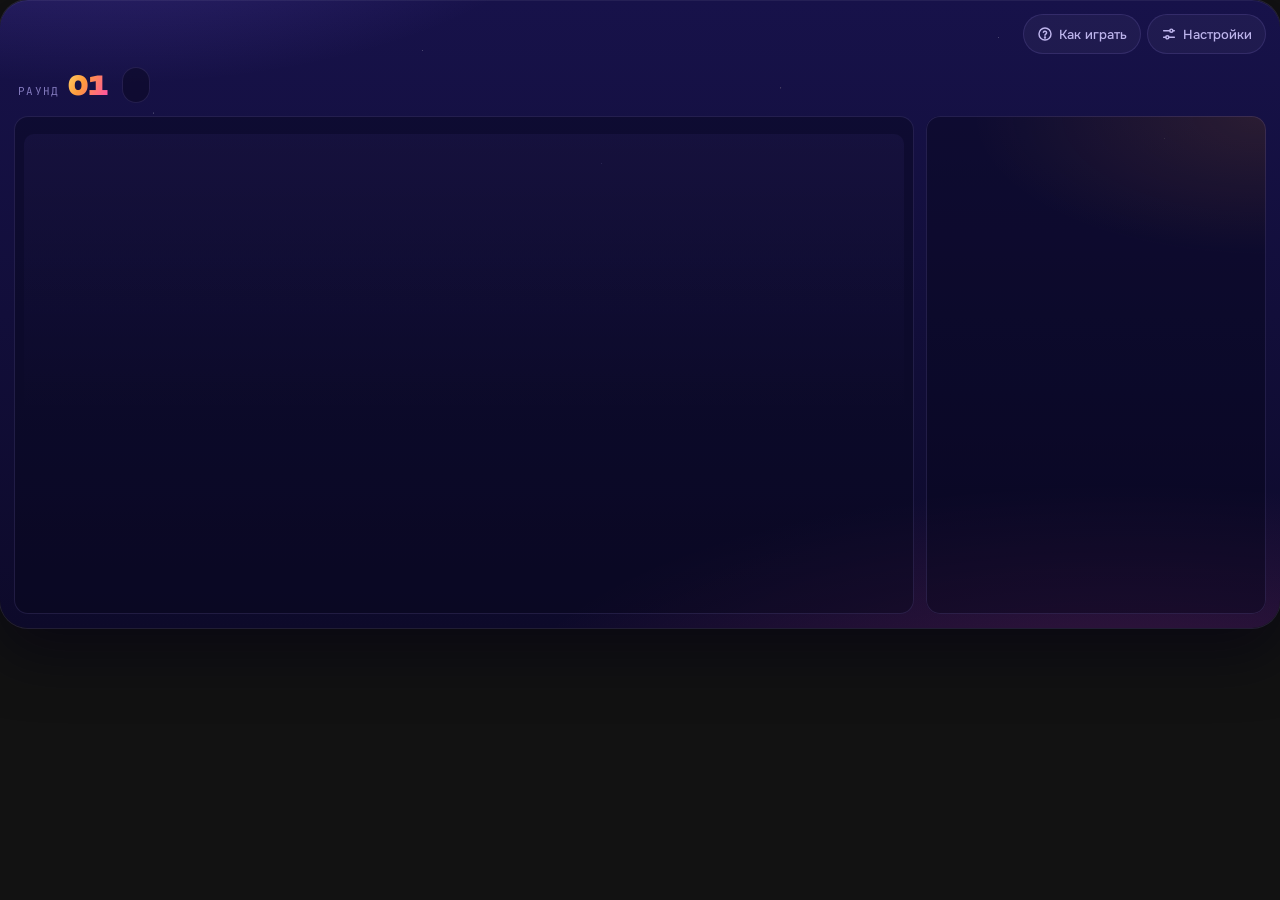
<file: trainer/chart/frontend/index.html>
<!doctype html>
<html lang="ru">
<head>
  <meta charset="utf-8">
  <meta name="viewport" content="width=device-width, initial-scale=1">
  <title>Тренажёр трейдера</title>
  <link rel="preconnect" href="https://fonts.googleapis.com">
  <link rel="preconnect" href="https://fonts.gstatic.com" crossorigin>
  <link rel="stylesheet" href="https://fonts.googleapis.com/css2?family=JetBrains+Mono:wght@500;700&family=Onest:wght@400;500;600;700&family=Unbounded:wght@500;700;900&display=swap">
  <link rel="stylesheet" href="style.css">
</head>
<body>
  <div class="app" id="app">
    <div class="topbar">
      <nav class="modes" id="modes" role="tablist" aria-label="Режим игры"></nav>
      <div class="top-actions">
        <button class="chip ghost" id="howBtn" aria-haspopup="dialog"></button>
        <div class="set-wrap">
          <button class="chip ghost" id="setBtn" aria-expanded="false" aria-controls="settings"></button>
          <div class="popover" id="settings" role="dialog" aria-label="Настройки раундов" hidden></div>
        </div>
      </div>
    </div>

    <header class="hud" id="hud">
      <div class="round-badge"><span class="lbl">РАУНД</span><span class="val" id="roundNo">01</span></div>
      <div class="mystery" id="mystery"></div>
      <div class="stats" id="stats"></div>
    </header>

    <div class="stage">
      <section class="board">
        <div class="toolbar" id="toolbar"></div>
        <div class="chart-wrap" id="chartWrap">
          <div class="chart" id="chart"></div>
          <div class="legend" id="legend"></div>
          <div class="fog" id="fog">
            <div class="mark"><div class="q">?</div><div class="cap" id="fogCap">20 свечей скрыто</div></div>
          </div>
          <div class="now-line" id="nowLine"><span>ПРОГНОЗ</span></div>
          <div class="overlay" id="overlay"></div>
          <div class="tip" id="tip"></div>
          <div class="draw-hint" id="drawHint"></div>
        </div>
      </section>
      <aside class="panel" id="panel" aria-live="polite"></aside>
    </div>

    <section class="review" id="review" aria-label="Разбор раунда" hidden></section>

    <div class="howto" id="howto" role="dialog" aria-modal="true" aria-labelledby="howTitle" hidden></div>

    <canvas id="confetti"></canvas>
  </div>

  <script src="lightweight-charts.standalone.production.js"></script>
  <script src="main.js"></script>
</body>
</html>
</file>
<file: trainer/chart/frontend/style.css>
/* Тренажёр трейдера — игровой компонент.
   Палитра — «сумерки»: ночной индиго, закатный оранжевый, неоновый розовый,
   мятный рост и коралловое падение. Тема одна (тёмная): это игровой экран. */

:root {
  --night-0: #07051a;
  --night-1: #0d0a2a;
  --night-2: #15113f;
  --night-3: #1f1957;
  --night-4: #2a2270;
  --line: rgba(170, 150, 255, 0.14);
  --line-strong: rgba(170, 150, 255, 0.30);
  --text: #f5f1ff;
  --text-2: #bdb4ec;
  --text-3: #8279bd;
  --sun: #ff9a3c;
  --gold: #ffd166;
  --coral: #ff5c7a;
  --pink: #ff4fa8;
  --violet: #8b6cff;
  --lilac: #c77dff;
  --mint: #2ee6a8;
  --sky: #5cc8ff;
  --ink: #1a0b2e;            /* текст на ярких заливках */
  --grad-sun: linear-gradient(120deg, #ffd166 0%, #ff9a3c 38%, #ff4fa8 100%);
  --grad-mint: linear-gradient(135deg, #7dffd6 0%, #2ee6a8 55%, #12b886 100%);
  --grad-coral: linear-gradient(135deg, #ffb199 0%, #ff5c7a 55%, #e0306a 100%);
  --grad-violet: linear-gradient(135deg, #d6c8ff 0%, #8b6cff 60%, #6a4cf0 100%);
  --ease: cubic-bezier(0.2, 0, 0, 1);
  --ease-out: cubic-bezier(0.16, 1, 0.3, 1);
  --font-display: "Unbounded", "Onest", system-ui, sans-serif;
  --font-ui: "Onest", system-ui, -apple-system, "Segoe UI", sans-serif;
  --font-mono: "JetBrains Mono", ui-monospace, "SFMono-Regular", Menlo, monospace;
  /* Концентрические радиусы: внешний = внутренний + отступ */
  --pad-app: 14px;
  --r-app: 28px;
  --r-surface: 14px;         /* 28 − 14 */
  --r-inner: 10px;
  --r-chip: 999px;
}

/* Схема совпадает со страницей Streamlit (тёмная) — иначе Chrome подкладывает
   под iframe непрозрачный светлый фон. */
:root { color-scheme: dark; }

* { box-sizing: border-box; }

html, body {
  margin: 0;
  padding: 0;
  background: transparent;
  color: var(--text);
  font-family: var(--font-ui);
  font-size: 14px;
  -webkit-font-smoothing: antialiased;
  -moz-osx-font-smoothing: grayscale;
}

button { font: inherit; color: inherit; }
kbd {
  font-family: var(--font-mono);
  font-size: 10px;
  padding: 2px 6px;
  border-radius: 6px;
  background: rgba(255, 255, 255, 0.07);
  box-shadow: inset 0 -1px 0 rgba(255, 255, 255, 0.08), 0 0 0 1px var(--line);
  color: var(--text-2);
}

:focus-visible { outline: 2px solid var(--gold); outline-offset: 2px; }

/* ─── Каркас ─────────────────────────────────────────────────────────────── */

.app {
  position: relative;
  isolation: isolate;
  padding: var(--pad-app);
  border-radius: var(--r-app);
  background:
    radial-gradient(900px 340px at 88% 115%, rgba(255, 79, 168, 0.20), transparent 70%),
    radial-gradient(700px 300px at 8% -20%, rgba(139, 108, 255, 0.28), transparent 70%),
    linear-gradient(180deg, #17124a 0%, #0d0a2a 100%);
  box-shadow:
    0 0 0 1px var(--line),
    0 24px 60px rgba(4, 2, 18, 0.55),
    inset 0 1px 0 rgba(255, 255, 255, 0.06);
  overflow: hidden;
  display: flex;
  flex-direction: column;
  gap: 12px;
}

/* Мелкие «звёзды» на фоне — чистый CSS, без картинок */
.app::before {
  content: "";
  position: absolute;
  inset: 0;
  z-index: -1;
  background-image:
    radial-gradient(1.2px 1.2px at 12% 18%, rgba(255,255,255,.55), transparent 60%),
    radial-gradient(1px 1px at 33% 8%, rgba(255,255,255,.4), transparent 60%),
    radial-gradient(1.4px 1.4px at 61% 14%, rgba(255,230,200,.5), transparent 60%),
    radial-gradient(1px 1px at 78% 6%, rgba(255,255,255,.35), transparent 60%),
    radial-gradient(1.2px 1.2px at 91% 22%, rgba(255,255,255,.45), transparent 60%),
    radial-gradient(1px 1px at 47% 26%, rgba(200,190,255,.35), transparent 60%);
  pointer-events: none;
}

/* ─── Верхняя полоса: режимы + «Как играть» и «Настройки» ────────────────── */

.topbar {
  display: flex;
  align-items: center;
  gap: 10px;
}
.top-actions { flex: 0 0 auto; display: flex; gap: 6px; align-items: center; }
.chip.ghost { height: 40px; padding: 0 14px; font-size: 13px; }
.chip.ghost svg { width: 16px; height: 16px; }
.chip.ghost.on { color: var(--gold); background: rgba(255, 209, 102, 0.12); box-shadow: inset 0 0 0 1px rgba(255, 209, 102, 0.45); }

/* ─── Вкладки режимов ────────────────────────────────────────────────────── */

.modes {
  flex: 1 1 auto;
  min-width: 0;
  display: flex;
  gap: 8px;
  overflow-x: auto;
  scrollbar-width: none;
  padding: 2px;
  /* Вкладки, что не влезли, плавно уходят под кнопки справа */
  -webkit-mask-image: linear-gradient(90deg, #000 calc(100% - 32px), transparent);
  mask-image: linear-gradient(90deg, #000 calc(100% - 32px), transparent);
}
.modes::-webkit-scrollbar { display: none; }

.mode {
  position: relative;
  flex: 0 0 auto;
  display: flex;
  align-items: center;
  gap: 10px;
  min-height: 44px;
  padding: 8px 16px 8px 12px;
  border: 0;
  border-radius: var(--r-surface);
  background: rgba(255, 255, 255, 0.035);
  box-shadow: inset 0 0 0 1px var(--line);
  color: var(--text-2);
  cursor: pointer;
  text-align: left;
  transition-property: transform, background-color, box-shadow, color, opacity;
  transition-duration: 160ms;
  transition-timing-function: var(--ease);
}
.mode:hover { background: rgba(255, 255, 255, 0.07); color: var(--text); }
.mode:active { transform: scale(0.96); }
.mode .num {
  font-family: var(--font-mono);
  font-size: 11px;
  font-weight: 700;
  color: var(--text-3);
  font-variant-numeric: tabular-nums;
}
.mode .txt { display: flex; flex-direction: column; line-height: 1.15; }
.mode .title {
  font-family: var(--font-display);
  font-weight: 700;
  font-size: 12px;
  letter-spacing: 0.04em;
  text-transform: uppercase;
}
.mode .tag { font-size: 11px; color: var(--text-3); margin-top: 2px; }
.mode.active {
  background: var(--grad-sun);
  color: var(--ink);
  box-shadow: 0 8px 28px rgba(255, 79, 168, 0.35), inset 0 1px 0 rgba(255, 255, 255, 0.4);
}
.mode.active .num, .mode.active .tag { color: rgba(26, 11, 46, 0.62); }
.mode.locked { opacity: 0.5; cursor: not-allowed; }
.mode.locked:hover { background: rgba(255, 255, 255, 0.035); color: var(--text-2); }
.mode.locked:active { transform: none; }
.mode .lock { width: 13px; height: 13px; opacity: 0.8; }
.shake { animation: shake 360ms var(--ease); }
@keyframes shake {
  20% { transform: translateX(-3px); }
  40% { transform: translateX(3px); }
  60% { transform: translateX(-2px); }
  80% { transform: translateX(1px); }
}

/* ─── HUD ────────────────────────────────────────────────────────────────── */

.hud {
  display: flex;
  align-items: center;
  gap: 10px;
  flex-wrap: wrap;
}
.round-badge {
  display: flex;
  align-items: baseline;
  gap: 8px;
  padding: 6px 4px;
}
.round-badge .lbl {
  font-family: var(--font-mono);
  font-size: 11px;
  letter-spacing: 0.12em;
  color: var(--text-3);
}
.round-badge .val {
  font-family: var(--font-display);
  font-weight: 900;
  font-size: 26px;
  line-height: 1;
  background: var(--grad-sun);
  -webkit-background-clip: text;
  background-clip: text;
  color: transparent;
  font-variant-numeric: tabular-nums;
}

.mystery {
  display: flex;
  align-items: center;
  gap: 8px;
  min-height: 36px;
  padding: 6px 14px;
  border-radius: var(--r-chip);
  background: rgba(7, 5, 26, 0.45);
  box-shadow: inset 0 0 0 1px var(--line);
  color: var(--text-2);
  font-size: 12px;
}
.mystery .q {
  font-family: var(--font-display);
  font-weight: 700;
  letter-spacing: 0.18em;
  color: var(--text);
}
.mystery.revealed {
  background: rgba(255, 209, 102, 0.10);
  box-shadow: inset 0 0 0 1px rgba(255, 209, 102, 0.35);
  color: var(--text);
  animation: pop-in 420ms var(--ease-out) both;
}
.mystery .tk { font-family: var(--font-display); font-weight: 700; color: var(--gold); letter-spacing: 0.06em; }
.mystery .sep { opacity: 0.4; }

.stats { margin-left: auto; display: flex; gap: 8px; flex-wrap: wrap; }
.stat {
  display: flex;
  align-items: baseline;
  gap: 6px;
  min-height: 36px;
  padding: 7px 12px;
  border-radius: var(--r-chip);
  background: rgba(255, 255, 255, 0.04);
  box-shadow: inset 0 0 0 1px var(--line);
  font-size: 12px;
  color: var(--text-3);
}
.stat b {
  font-family: var(--font-display);
  font-weight: 700;
  font-size: 14px;
  color: var(--text);
  font-variant-numeric: tabular-nums;
}
.stat.fire b { color: var(--sun); }
.stat .flame { width: 14px; height: 14px; align-self: center; }
.stat.bump { animation: bump 520ms var(--ease-out); }
@keyframes bump {
  0% { transform: scale(1); }
  35% { transform: scale(1.12); box-shadow: inset 0 0 0 1px rgba(255,209,102,.6), 0 0 24px rgba(255,154,60,.35); }
  100% { transform: scale(1); }
}

/* ─── Сцена: доска + панель ──────────────────────────────────────────────── */

.stage {
  display: grid;
  grid-template-columns: minmax(0, 1fr) 340px;
  gap: 12px;
  align-items: stretch;
}

.board {
  display: flex;
  flex-direction: column;
  gap: 8px;
  min-width: 0;
  padding: 10px;
  border-radius: var(--r-surface);
  background: rgba(7, 5, 26, 0.42);
  box-shadow: inset 0 0 0 1px var(--line);
}

.toolbar {
  display: flex;
  align-items: center;
  gap: 6px;
  flex-wrap: wrap;
}
.toolbar .group { display: flex; gap: 4px; flex-wrap: wrap; align-items: center; }
.toolbar .divider { width: 1px; height: 22px; background: var(--line); margin: 0 6px; }
.toolbar .spacer { flex: 1; }

.chip {
  position: relative;
  display: inline-flex;
  align-items: center;
  gap: 6px;
  height: 32px;
  padding: 0 11px;
  border: 0;
  border-radius: var(--r-chip);
  background: rgba(255, 255, 255, 0.04);
  box-shadow: inset 0 0 0 1px var(--line);
  color: var(--text-2);
  font-size: 12px;
  font-weight: 500;
  cursor: pointer;
  transition-property: transform, background-color, box-shadow, color;
  transition-duration: 150ms;
  transition-timing-function: var(--ease);
}
/* Хит-зона не меньше 40px по высоте */
.chip::after { content: ""; position: absolute; inset: -4px 0; }
.chip:hover { background: rgba(255, 255, 255, 0.08); color: var(--text); }
.chip:active { transform: scale(0.96); }
.chip .dot { width: 8px; height: 8px; border-radius: 50%; background: currentColor; opacity: 0.35; transition-property: opacity, box-shadow; transition-duration: 150ms; }
.chip.on { color: var(--text); background: rgba(255, 255, 255, 0.08); box-shadow: inset 0 0 0 1px var(--line-strong); }
.chip.on .dot { opacity: 1; box-shadow: 0 0 10px currentColor; }
.chip svg { width: 14px; height: 14px; }
.chip.tool.on { background: rgba(255, 209, 102, 0.14); box-shadow: inset 0 0 0 1px rgba(255, 209, 102, 0.5); color: var(--gold); }

.chart-wrap {
  position: relative;
  height: 470px;
  border-radius: var(--r-inner);
  overflow: hidden;
  background:
    linear-gradient(180deg, rgba(139, 108, 255, 0.06) 0%, rgba(13, 10, 42, 0) 60%);
  touch-action: none;
}
.chart { position: absolute; inset: 0; }
/* Пока график не разложен, туман и разметку не показываем — без мигания */
.chart-wrap:not(.ready) .fog,
.chart-wrap:not(.ready) .now-line,
.chart-wrap:not(.ready) .overlay { opacity: 0; }

.legend {
  position: absolute;
  top: 8px;
  left: 10px;
  z-index: 4;
  display: flex;
  gap: 10px;
  flex-wrap: wrap;
  font-family: var(--font-mono);
  font-size: 11px;
  color: var(--text-3);
  pointer-events: none;
  font-variant-numeric: tabular-nums;
}
.legend b { color: var(--text-2); font-weight: 500; }
.legend .chg.pos { color: var(--mint); }
.legend .chg.neg { color: var(--coral); }

/* Зона будущего: «туман», который рассеивается при раскрытии */
.fog {
  position: absolute;
  top: 0;
  z-index: 2;
  pointer-events: none;
  overflow: hidden;
  background:
    linear-gradient(90deg, rgba(13, 10, 42, 0.25) 0px, rgba(13, 10, 42, 0.92) 26px),
    repeating-linear-gradient(115deg, rgba(139, 108, 255, 0.10) 0 2px, transparent 2px 14px);
  transition-property: opacity;
  transition-duration: 300ms;
}
.fog::before {
  /* медленный «скан» по туману */
  content: "";
  position: absolute;
  inset: -40% 0;
  background: linear-gradient(180deg, transparent 0%, rgba(199, 125, 255, 0.10) 50%, transparent 100%);
  animation: scan 4.5s linear infinite;
}
@keyframes scan { from { transform: translateY(-30%); } to { transform: translateY(30%); } }
.fog .mark {
  position: absolute;
  inset: 0;
  display: flex;
  flex-direction: column;
  align-items: center;
  justify-content: center;
  gap: 6px;
  text-align: center;
}
.fog .q {
  font-family: var(--font-display);
  font-weight: 900;
  font-size: 64px;
  line-height: 1;
  background: var(--grad-sun);
  -webkit-background-clip: text;
  background-clip: text;
  color: transparent;
  filter: drop-shadow(0 6px 24px rgba(255, 79, 168, 0.35));
}
.fog .cap {
  font-family: var(--font-mono);
  font-size: 10px;
  letter-spacing: 0.16em;
  color: var(--text-3);
  text-transform: uppercase;
}
.fog.thin .q { font-size: 40px; }
/* Подписи зон важнее декоративного «?» */
.fog .q { opacity: 0.55; }
.fog .mark.hide { display: none; }
/* В сделке туман уступает место боксу стопа и тейка */
.fog.dim .q { opacity: 0.35; }
.fog.thin .cap { display: none; }
.fog.gone { opacity: 0; }

.now-line {
  position: absolute;
  top: 0;
  z-index: 3;
  width: 0;
  pointer-events: none;
  border-left: 1px dashed rgba(255, 209, 102, 0.55);
}
.now-line span {
  /* слева от линии, чтобы не спорить с подписями зон в будущем */
  position: absolute;
  top: 8px;
  right: 6px;
  padding: 2px 6px;
  border-radius: 6px;
  background: rgba(13, 10, 42, 0.78);
  white-space: nowrap;
  font-family: var(--font-mono);
  font-size: 9px;
  font-weight: 700;
  letter-spacing: 0.16em;
  color: var(--gold);
  text-shadow: 0 0 12px rgba(255, 154, 60, 0.6);
}

/* Слой разметки поверх будущего: зона боковика, бокс сделки, события */
.overlay { position: absolute; inset: 0; z-index: 3; pointer-events: none; }
.zone {
  position: absolute;
  transition-property: opacity, background-color, box-shadow;
  transition-duration: 200ms;
  transition-timing-function: var(--ease);
}
.zone .zl {
  position: absolute;
  right: 6px;
  padding: 2px 6px;
  border-radius: 6px;
  background: rgba(13, 10, 42, 0.78);
  font-family: var(--font-mono);
  font-size: 10px;
  font-weight: 700;
  letter-spacing: 0.06em;
  white-space: nowrap;
}
.zone.band { background: rgba(139, 108, 255, 0.10); box-shadow: inset 0 1px 0 rgba(189, 180, 236, 0.45), inset 0 -1px 0 rgba(189, 180, 236, 0.45); }
.zone.band .zl { top: 50%; transform: translateY(-50%); color: var(--text-2); }
.zone.upz { background: linear-gradient(0deg, rgba(46, 230, 168, 0.0), rgba(46, 230, 168, 0.0)); }
.zone.downz { background: linear-gradient(0deg, rgba(255, 92, 122, 0.0), rgba(255, 92, 122, 0.0)); }
.zone.upz .zl { bottom: 8px; color: var(--mint); opacity: 0.8; }
.zone.downz .zl { top: 8px; color: var(--coral); opacity: 0.8; }
.zone.upz.pick { background: linear-gradient(0deg, rgba(46, 230, 168, 0.20), rgba(46, 230, 168, 0.02)); }
.zone.downz.pick { background: linear-gradient(180deg, rgba(255, 92, 122, 0.20), rgba(255, 92, 122, 0.02)); }
.zone.band.pick { background: rgba(139, 108, 255, 0.24); }
.zone.take { background: rgba(46, 230, 168, 0.16); box-shadow: inset 0 0 0 1px rgba(46, 230, 168, 0.35); }
.zone.stop { background: rgba(255, 92, 122, 0.16); box-shadow: inset 0 0 0 1px rgba(255, 92, 122, 0.35); }
.zone.take .zl { color: var(--mint); }
.zone.stop .zl { color: var(--coral); }
.zone.lt .zl { top: 6px; }
.zone.lb .zl { bottom: 6px; }
.zone.lt.out .zl { top: auto; bottom: calc(100% + 3px); }
.zone.lb.out .zl { bottom: auto; top: calc(100% + 3px); }
.zone.flash { animation: flash 700ms var(--ease-out); }
@keyframes flash {
  0% { filter: brightness(1); }
  30% { filter: brightness(2.2); box-shadow: inset 0 0 0 2px currentColor, 0 0 30px currentColor; }
  100% { filter: brightness(1); }
}

.fevent {
  position: absolute;
  top: 0;
  bottom: 0;
  width: 0;
  border-left: 1px dashed rgba(92, 200, 255, 0.45);
}
.fevent span {
  position: absolute;
  bottom: 10px;
  left: -1px;
  transform: translateX(-50%);
  white-space: nowrap;
  padding: 3px 7px;
  border-radius: var(--r-chip);
  background: rgba(13, 10, 42, 0.9);
  box-shadow: inset 0 0 0 1px rgba(92, 200, 255, 0.45);
  color: var(--sky);
  font-size: 10px;
  font-weight: 600;
}

.tip {
  position: absolute;
  z-index: 6;
  max-width: 260px;
  padding: 8px 10px;
  border-radius: 10px;
  background: rgba(13, 10, 42, 0.96);
  box-shadow: 0 0 0 1px var(--line-strong), 0 10px 30px rgba(0, 0, 0, 0.45);
  font-size: 12px;
  line-height: 1.35;
  color: var(--text);
  pointer-events: none;
  opacity: 0;
  transform: translateY(4px);
  transition-property: opacity, transform;
  transition-duration: 140ms;
  transition-timing-function: var(--ease);
}
.tip.show { opacity: 1; transform: translateY(0); }
.tip .k { display: block; font-family: var(--font-mono); font-size: 10px; letter-spacing: .1em; color: var(--text-3); margin-bottom: 2px; text-transform: uppercase; }

.draw-hint {
  position: absolute;
  left: 50%;
  bottom: 40px;
  z-index: 5;
  transform: translate(-50%, 8px);
  padding: 7px 12px;
  border-radius: var(--r-chip);
  background: rgba(13, 10, 42, 0.92);
  box-shadow: 0 0 0 1px rgba(255, 209, 102, 0.45);
  color: var(--gold);
  font-size: 12px;
  white-space: nowrap;
  pointer-events: none;
  opacity: 0;
  transition-property: opacity, transform;
  transition-duration: 160ms;
  transition-timing-function: var(--ease);
}
.draw-hint.show { opacity: 1; transform: translate(-50%, 0); }

/* ─── Панель действий ────────────────────────────────────────────────────── */

.panel {
  position: relative;
  display: flex;
  flex-direction: column;
  gap: 14px;
  padding: 18px;
  border-radius: var(--r-surface);
  background:
    radial-gradient(420px 200px at 100% 0%, rgba(255, 154, 60, 0.12), transparent 70%),
    rgba(7, 5, 26, 0.42);
  box-shadow: inset 0 0 0 1px var(--line);
  min-width: 0;
}
.panel > * { animation: rise 420ms var(--ease-out) both; }
.panel > *:nth-child(2) { animation-delay: 60ms; }
.panel > *:nth-child(3) { animation-delay: 120ms; }
.panel > *:nth-child(4) { animation-delay: 180ms; }
.panel > *:nth-child(5) { animation-delay: 240ms; }
.panel > *:nth-child(6) { animation-delay: 300ms; }
.panel.static > * { animation: none; }
@keyframes rise { from { opacity: 0; transform: translateY(8px); } to { opacity: 1; transform: none; } }

.eyebrow {
  font-family: var(--font-mono);
  font-size: 10px;
  font-weight: 700;
  letter-spacing: 0.16em;
  text-transform: uppercase;
  color: var(--text-3);
}
.ptitle {
  margin: 4px 0 0;
  font-family: var(--font-display);
  font-weight: 700;
  font-size: 20px;
  line-height: 1.15;
  letter-spacing: -0.01em;
  text-wrap: balance;
}

.choices { display: flex; flex-direction: column; gap: 8px; }
.choice {
  position: relative;
  display: grid;
  grid-template-columns: 38px 1fr auto;
  align-items: center;
  gap: 10px;
  min-height: 58px;
  padding: 10px 12px;
  border: 0;
  border-radius: 12px;
  background: rgba(255, 255, 255, 0.04);
  box-shadow: inset 0 0 0 1px var(--line);
  cursor: pointer;
  text-align: left;
  transition-property: transform, background-color, box-shadow;
  transition-duration: 160ms;
  transition-timing-function: var(--ease);
}
.choice:hover { background: rgba(255, 255, 255, 0.08); transform: translateY(-1px); }
.choice:active { transform: scale(0.96); }
.choice .ico {
  display: grid;
  place-items: center;
  width: 38px;
  height: 38px;
  border-radius: 10px;
  color: var(--ink);
}
.choice .ico svg { width: 18px; height: 18px; }
.choice.up .ico { background: var(--grad-mint); }
.choice.flat .ico { background: var(--grad-violet); }
.choice.down .ico { background: var(--grad-coral); }
.choice .lbl { display: flex; flex-direction: column; gap: 2px; }
.choice .lbl b { font-family: var(--font-display); font-weight: 700; font-size: 14px; letter-spacing: 0.02em; }
.choice .lbl small { font-size: 11px; color: var(--text-3); font-variant-numeric: tabular-nums; }
.choice.sel { background: rgba(255, 255, 255, 0.10); }
.choice.up.sel { box-shadow: inset 0 0 0 2px var(--mint), 0 8px 26px rgba(46, 230, 168, 0.22); }
.choice.flat.sel { box-shadow: inset 0 0 0 2px var(--violet), 0 8px 26px rgba(139, 108, 255, 0.25); }
.choice.down.sel { box-shadow: inset 0 0 0 2px var(--coral), 0 8px 26px rgba(255, 92, 122, 0.22); }

.conf { display: flex; flex-direction: column; gap: 8px; }
.conf .row { display: flex; justify-content: space-between; align-items: baseline; }
.conf .row span { color: var(--text-2); font-size: 13px; }
.conf .row b {
  font-family: var(--font-display);
  font-weight: 900;
  font-size: 22px;
  font-variant-numeric: tabular-nums;
}
.conf .word { font-size: 12px; color: var(--gold); min-height: 16px; }
.conf .stakes {
  display: flex;
  justify-content: space-between;
  gap: 8px;
  padding: 8px 10px;
  border-radius: 10px;
  background: rgba(255, 255, 255, 0.035);
  font-size: 12px;
  color: var(--text-3);
}
.conf .stakes b { font-family: var(--font-mono); font-variant-numeric: tabular-nums; }
.pos { color: var(--mint); }
.neg { color: var(--coral); }

input[type="range"] {
  -webkit-appearance: none;
  appearance: none;
  width: 100%;
  height: 28px;
  background: transparent;
  cursor: pointer;
}
input[type="range"]::-webkit-slider-runnable-track {
  height: 8px;
  border-radius: 999px;
  background: linear-gradient(90deg, var(--violet) 0%, var(--sun) var(--fill, 40%), rgba(255,255,255,0.08) var(--fill, 40%));
}
input[type="range"]::-moz-range-track {
  height: 8px;
  border-radius: 999px;
  background: linear-gradient(90deg, var(--violet) 0%, var(--sun) var(--fill, 40%), rgba(255,255,255,0.08) var(--fill, 40%));
}
input[type="range"]::-webkit-slider-thumb {
  -webkit-appearance: none;
  width: 22px;
  height: 22px;
  margin-top: -7px;
  border-radius: 50%;
  background: #fff;
  box-shadow: 0 0 0 4px rgba(255, 154, 60, 0.35), 0 4px 12px rgba(0, 0, 0, 0.4);
  transition-property: transform;
  transition-duration: 120ms;
}
input[type="range"]::-moz-range-thumb {
  width: 22px;
  height: 22px;
  border: 0;
  border-radius: 50%;
  background: #fff;
  box-shadow: 0 0 0 4px rgba(255, 154, 60, 0.35), 0 4px 12px rgba(0, 0, 0, 0.4);
}
input[type="range"]:active::-webkit-slider-thumb { transform: scale(1.1); }

.seg {
  display: grid;
  grid-template-columns: 1fr 1fr;
  gap: 4px;
  padding: 4px;
  border-radius: 14px;
  background: rgba(255, 255, 255, 0.04);
  box-shadow: inset 0 0 0 1px var(--line);
}
.seg button {
  display: flex;
  align-items: center;
  justify-content: center;
  gap: 8px;
  height: 42px;
  border: 0;
  border-radius: 10px;              /* 14 − 4 */
  background: transparent;
  font-family: var(--font-display);
  font-weight: 700;
  font-size: 13px;
  letter-spacing: 0.06em;
  color: var(--text-2);
  cursor: pointer;
  transition-property: transform, background-color, color, box-shadow;
  transition-duration: 160ms;
  transition-timing-function: var(--ease);
}
.seg button:active { transform: scale(0.96); }
.seg button svg { width: 14px; height: 14px; }
.seg .long.on { background: var(--grad-mint); color: var(--ink); box-shadow: 0 6px 20px rgba(46, 230, 168, 0.28); }
.seg .short.on { background: var(--grad-coral); color: var(--ink); box-shadow: 0 6px 20px rgba(255, 92, 122, 0.28); }

.field { display: grid; grid-template-columns: 52px 1fr; align-items: center; gap: 10px; }
.field > label { font-size: 12px; font-weight: 600; letter-spacing: 0.04em; text-transform: uppercase; }
.field.stop > label { color: var(--coral); }
.field.take > label { color: var(--mint); }
.stepper {
  display: grid;
  grid-template-columns: 40px 1fr 40px;
  align-items: center;
  height: 44px;
  border-radius: 12px;
  background: rgba(255, 255, 255, 0.04);
  box-shadow: inset 0 0 0 1px var(--line);
}
.stepper button {
  height: 44px;
  border: 0;
  background: transparent;
  color: var(--text-2);
  font-size: 18px;
  cursor: pointer;
  border-radius: 12px;
  transition-property: background-color, color, transform;
  transition-duration: 120ms;
}
.stepper button:hover { background: rgba(255, 255, 255, 0.06); color: var(--text); }
.stepper button:active { transform: scale(0.96); }
.stepper input {
  width: 100%;
  min-width: 0;
  border: 0;
  background: transparent;
  color: var(--text);
  text-align: center;
  font-family: var(--font-mono);
  font-weight: 700;
  font-size: 15px;
  font-variant-numeric: tabular-nums;
  -moz-appearance: textfield;
}
.stepper input::-webkit-outer-spin-button,
.stepper input::-webkit-inner-spin-button { -webkit-appearance: none; margin: 0; }
.stepper input:focus { outline: none; }
.field .meta {
  grid-column: 2;
  margin-top: -4px;
  font-size: 11px;
  color: var(--text-3);
  font-variant-numeric: tabular-nums;
}

.presets { display: flex; flex-wrap: wrap; gap: 6px; align-items: center; }
.presets .k { font-size: 11px; color: var(--text-3); margin-right: 2px; }
.presets .chip { height: 28px; padding: 0 10px; font-size: 11px; }

.rr {
  display: flex;
  flex-direction: column;
  gap: 6px;
  padding: 10px 12px;
  border-radius: 12px;
  background: rgba(255, 255, 255, 0.035);
}
.rr .bar { display: flex; height: 8px; border-radius: 999px; overflow: hidden; gap: 2px; }
.rr .bar i { display: block; height: 100%; }
.rr .bar .risk { background: var(--grad-coral); }
.rr .bar .reward { background: var(--grad-mint); }
.rr .row { display: flex; justify-content: space-between; font-size: 12px; color: var(--text-3); }
.rr .row b { font-family: var(--font-display); font-size: 15px; color: var(--text); font-variant-numeric: tabular-nums; }

.cta {
  position: relative;
  display: flex;
  align-items: center;
  justify-content: center;
  gap: 10px;
  min-height: 54px;
  margin-top: auto;
  border: 0;
  border-radius: 14px;
  background: var(--grad-sun);
  color: var(--ink);
  font-family: var(--font-display);
  font-weight: 700;
  font-size: 14px;
  letter-spacing: 0.05em;
  text-transform: uppercase;
  cursor: pointer;
  box-shadow: 0 10px 30px rgba(255, 79, 168, 0.35), inset 0 1px 0 rgba(255, 255, 255, 0.45);
  transition-property: transform, box-shadow, opacity, filter;
  transition-duration: 160ms;
  transition-timing-function: var(--ease);
}
.cta:hover { transform: translateY(-1px); box-shadow: 0 14px 36px rgba(255, 79, 168, 0.48), inset 0 1px 0 rgba(255, 255, 255, 0.45); }
.cta:active { transform: scale(0.96); }
.cta:disabled {
  cursor: not-allowed;
  background: rgba(255, 255, 255, 0.07);
  color: var(--text-3);
  box-shadow: inset 0 0 0 1px var(--line);
  transform: none;
}
.cta svg { width: 16px; height: 16px; }
.spinner {
  width: 16px;
  height: 16px;
  border-radius: 50%;
  border: 2px solid rgba(26, 11, 46, 0.25);
  border-top-color: var(--ink);
  animation: spin 700ms linear infinite;
}
@keyframes spin { to { transform: rotate(360deg); } }

.hint { margin: 0; font-size: 11px; color: var(--text-3); text-align: center; text-wrap: pretty; }
.hint kbd { margin: 0 1px; }

.toast {
  padding: 10px 12px;
  border-radius: 12px;
  background: rgba(255, 92, 122, 0.12);
  box-shadow: inset 0 0 0 1px rgba(255, 92, 122, 0.45);
  color: #ffd0d9;
  font-size: 12px;
  line-height: 1.4;
}

/* Раскрытие */
.progress { display: flex; flex-direction: column; gap: 10px; }
.progress .track { height: 6px; border-radius: 999px; background: rgba(255, 255, 255, 0.07); overflow: hidden; }
.progress .track i { display: block; height: 100%; width: 0; background: var(--grad-sun); transition: width 140ms linear; }
.live {
  display: flex;
  align-items: baseline;
  justify-content: space-between;
  padding: 14px;
  border-radius: 12px;
  background: rgba(255, 255, 255, 0.04);
}
.live span { font-size: 12px; color: var(--text-3); }
.live b { font-family: var(--font-display); font-weight: 900; font-size: 28px; font-variant-numeric: tabular-nums; }

/* Результат */
.verdict {
  position: relative;
  display: flex;
  flex-direction: column;
  align-items: flex-start;
  gap: 6px;
}
.stamp {
  display: inline-block;
  padding: 6px 14px 7px;
  border-radius: 10px;
  font-family: var(--font-display);
  font-weight: 900;
  font-size: 26px;
  letter-spacing: 0.04em;
  transform: rotate(-4deg);
  animation: stamp 520ms var(--ease-out) both;
}
.stamp.win { color: var(--ink); background: var(--grad-mint); box-shadow: 0 10px 34px rgba(46, 230, 168, 0.4); }
.stamp.lose { color: var(--ink); background: var(--grad-coral); box-shadow: 0 10px 34px rgba(255, 92, 122, 0.38); }
.stamp.meh { color: var(--ink); background: linear-gradient(135deg, #fff1c4, #ffd166 60%, #ff9a3c); box-shadow: 0 10px 34px rgba(255, 209, 102, 0.35); }
@keyframes stamp {
  0% { opacity: 0; transform: rotate(-4deg) scale(1.6); filter: blur(4px); }
  60% { opacity: 1; transform: rotate(-4deg) scale(0.96); filter: blur(0); }
  100% { opacity: 1; transform: rotate(-4deg) scale(1); }
}
.big {
  font-family: var(--font-display);
  font-weight: 900;
  font-size: 40px;
  line-height: 1.05;
  letter-spacing: -0.02em;
  font-variant-numeric: tabular-nums;
}
.big small { font-size: 15px; font-weight: 700; color: var(--text-3); letter-spacing: 0; margin-left: 6px; }

.facts { display: flex; flex-direction: column; gap: 1px; border-radius: 12px; overflow: hidden; }
.fact {
  display: flex;
  justify-content: space-between;
  gap: 10px;
  padding: 9px 12px;
  background: rgba(255, 255, 255, 0.035);
  font-size: 12px;
}
.fact span { color: var(--text-3); }
.fact b { font-weight: 600; text-align: right; font-variant-numeric: tabular-nums; }

.who {
  display: flex;
  flex-direction: column;
  gap: 4px;
  padding: 12px;
  border-radius: 12px;
  background: linear-gradient(135deg, rgba(255, 209, 102, 0.12), rgba(255, 79, 168, 0.08));
  box-shadow: inset 0 0 0 1px rgba(255, 209, 102, 0.28);
}
.who .tk { font-family: var(--font-display); font-weight: 900; font-size: 18px; letter-spacing: 0.04em; color: var(--gold); }
.who .tk small { font-family: var(--font-ui); font-weight: 500; font-size: 13px; color: var(--text); letter-spacing: 0; margin-left: 6px; }
.who .per { font-size: 12px; color: var(--text-2); }

.evlist { display: flex; flex-direction: column; gap: 6px; margin: 0; padding: 0; list-style: none; }
.evlist li { display: flex; gap: 8px; font-size: 12px; color: var(--text-2); line-height: 1.35; }
.evlist li i { flex: 0 0 auto; width: 6px; height: 6px; margin-top: 6px; border-radius: 50%; background: var(--sky); }

.chip.link {
  justify-content: center;
  height: 40px;
  color: var(--gold);
  background: rgba(255, 209, 102, 0.08);
  box-shadow: inset 0 0 0 1px rgba(255, 209, 102, 0.32);
  font-weight: 600;
}
.chip.link:hover { background: rgba(255, 209, 102, 0.14); color: var(--gold); }
.chip.mini { height: 28px; padding: 0 10px; font-size: 11px; }
.chip.mini svg { width: 13px; height: 13px; }

/* Доска вспыхивает, когда разбор включает индикатор на графике */
.board.pulse { animation: pulse 900ms var(--ease-out); }
@keyframes pulse {
  0% { box-shadow: inset 0 0 0 1px var(--line); }
  30% { box-shadow: inset 0 0 0 2px rgba(255, 209, 102, 0.7), 0 0 40px rgba(255, 154, 60, 0.25); }
  100% { box-shadow: inset 0 0 0 1px var(--line); }
}

#confetti { position: absolute; inset: 0; z-index: 20; pointer-events: none; }

@keyframes pop-in { from { opacity: 0; transform: scale(0.92); } to { opacity: 1; transform: none; } }

/* ─── Настройки раундов (поповер) ────────────────────────────────────────── */

.set-wrap { position: relative; }
.popover {
  position: absolute;
  top: calc(100% + 8px);
  right: 0;
  z-index: 30;
  width: 340px;
  display: flex;
  flex-direction: column;
  gap: 14px;
  padding: 16px;
  border-radius: 18px;
  background:
    radial-gradient(300px 140px at 100% 0%, rgba(255, 154, 60, 0.14), transparent 70%),
    #15113f;                         /* только непрозрачный: иначе просвечивает панель под ним */
  box-shadow: 0 0 0 1px var(--line-strong), 0 24px 60px rgba(4, 2, 18, 0.65);
  transform-origin: top right;
  animation: pop 200ms var(--ease-out);
}
.popover[hidden] { display: none; }
@keyframes pop { from { opacity: 0; transform: scale(0.96) translateY(-4px); } to { opacity: 1; transform: none; } }
.pop-head { display: flex; flex-direction: column; gap: 2px; }
.pop-head b { font-family: var(--font-display); font-size: 13px; letter-spacing: 0.04em; text-transform: uppercase; }
.pop-head span { font-size: 11px; color: var(--text-3); }
.pop-sec { display: flex; flex-direction: column; gap: 8px; }
.pop-sec .k { font-family: var(--font-mono); font-size: 10px; font-weight: 700; letter-spacing: 0.16em; text-transform: uppercase; color: var(--text-3); }
.picks { display: grid; grid-template-columns: repeat(2, minmax(0, 1fr)); gap: 6px; }
/* Бумаг много — три в ряд, компактнее */
.picks.tk { grid-template-columns: repeat(3, minmax(0, 1fr)); gap: 5px; }
.picks.tk .pick { padding: 6px 8px; }
.picks.tk .pick span { font-size: 10px; white-space: nowrap; overflow: hidden; text-overflow: ellipsis; max-width: 100%; }
.k-row { display: flex; align-items: center; justify-content: space-between; gap: 8px; }
.k-row .all { border: 0; background: none; padding: 2px 0; cursor: pointer; font: 600 11px var(--font-ui, inherit); color: var(--sky); }
.k-row .all:hover { text-decoration: underline; }
.pick {
  display: flex;
  flex-direction: column;
  align-items: flex-start;
  gap: 1px;
  min-height: 44px;
  padding: 7px 12px;
  border: 0;
  border-radius: 12px;
  background: rgba(255, 255, 255, 0.04);
  box-shadow: inset 0 0 0 1px var(--line);
  color: var(--text-3);
  cursor: pointer;
  text-align: left;
  transition-property: transform, background-color, box-shadow, color;
  transition-duration: 150ms;
  transition-timing-function: var(--ease);
}
.pick:hover { background: rgba(255, 255, 255, 0.08); color: var(--text-2); }
.pick:active { transform: scale(0.96); }
.pick b { font-family: var(--font-display); font-size: 12px; letter-spacing: 0.06em; }
.pick span { font-size: 11px; }
.pick.on { color: var(--text); background: rgba(255, 154, 60, 0.12); box-shadow: inset 0 0 0 1.5px var(--sun); }
.pick.on b { color: var(--gold); }
.sw-row { display: flex; align-items: center; justify-content: space-between; gap: 12px; padding-top: 12px; box-shadow: 0 -1px 0 var(--line); }
.sw-row b { display: block; font-size: 13px; font-weight: 600; }
.sw-row small { display: block; margin-top: 2px; font-size: 11px; line-height: 1.35; color: var(--text-3); }
.switch {
  position: relative;
  flex: 0 0 auto;
  width: 46px;
  height: 28px;
  border: 0;
  border-radius: 999px;
  background: rgba(255, 255, 255, 0.10);
  box-shadow: inset 0 0 0 1px var(--line);
  cursor: pointer;
  transition-property: background-color, box-shadow;
  transition-duration: 180ms;
}
.switch i {
  position: absolute;
  top: 4px;
  left: 4px;
  width: 20px;
  height: 20px;
  border-radius: 50%;
  background: #fff;
  box-shadow: 0 2px 6px rgba(0, 0, 0, 0.35);
  transition: transform 220ms var(--ease-out);
}
.switch[aria-checked="true"] { background: var(--grad-sun); box-shadow: 0 4px 14px rgba(255, 79, 168, 0.35); }
.switch[aria-checked="true"] i { transform: translateX(18px); }

/* ─── «Как играть» ───────────────────────────────────────────────────────── */

/* Окно растёт вместе с текстом и прокручивается вместе со страницей: своя
   прокрутка внутри iframe «застревала» — на её конце страница не ехала дальше. */
.howto {
  position: absolute;
  inset: 0 0 auto 0;
  min-height: 100%;
  z-index: 40;
  display: flex;
  justify-content: center;
  align-items: flex-start;
  padding: var(--pad-app);
  background: rgba(7, 5, 26, 0.72);
  -webkit-backdrop-filter: blur(8px);
  backdrop-filter: blur(8px);
  animation: fade 200ms var(--ease);
}
.howto[hidden] { display: none; }
@keyframes fade { from { opacity: 0; } to { opacity: 1; } }
.howto-card {
  position: relative;
  width: min(940px, 100%);
  display: flex;
  flex-direction: column;
  gap: 18px;
  padding: 30px 32px 26px;
  border-radius: calc(var(--r-app) - 6px);
  background:
    radial-gradient(700px 260px at 100% 0%, rgba(255, 79, 168, 0.16), transparent 70%),
    radial-gradient(600px 260px at 0% 0%, rgba(139, 108, 255, 0.22), transparent 70%),
    linear-gradient(180deg, #1c1660 0%, #0f0b33 100%);
  box-shadow: 0 0 0 1px var(--line-strong), 0 30px 80px rgba(0, 0, 0, 0.6), inset 0 1px 0 rgba(255, 255, 255, 0.08);
  animation: rise 360ms var(--ease-out) both;
}
.howto-card .x {
  position: absolute;
  top: 14px;
  right: 14px;
  z-index: 2;
  display: grid;
  place-items: center;
  width: 40px;
  height: 40px;
  flex: 0 0 auto;
  border: 0;
  border-radius: 50%;
  background: rgba(13, 10, 42, 0.8);
  box-shadow: inset 0 0 0 1px var(--line-strong);
  color: var(--text-2);
  cursor: pointer;
  transition-property: transform, color, background-color;
  transition-duration: 150ms;
}
.howto-card .x:hover { color: var(--text); background: rgba(42, 34, 112, 0.9); }
.howto-card .x:active { transform: scale(0.94); }
.howto-card .x svg { width: 16px; height: 16px; }
.h-head h2 {
  margin: 6px 0 8px;
  font-family: var(--font-display);
  font-weight: 900;
  font-size: clamp(30px, 5vw, 48px);
  line-height: 0.95;
  letter-spacing: -0.02em;
}
.h-head h2 span { background: var(--grad-sun); -webkit-background-clip: text; background-clip: text; color: transparent; }
.h-head p { margin: 0; max-width: 620px; font-size: 15px; line-height: 1.5; color: #ddd6ff; text-wrap: pretty; }
.h-sec {
  display: grid;
  grid-template-columns: 64px minmax(0, 1fr);
  gap: 14px;
  padding-top: 16px;
  box-shadow: 0 -1px 0 var(--line);
}
.h-num {
  font-family: var(--font-display);
  font-weight: 900;
  font-size: 34px;
  line-height: 1;
  background: var(--grad-sun);
  -webkit-background-clip: text;
  background-clip: text;
  color: transparent;
  font-variant-numeric: tabular-nums;
}
.h-body { display: flex; flex-direction: column; gap: 10px; min-width: 0; }
.h-body h3 { margin: 4px 0 0; font-family: var(--font-display); font-weight: 700; font-size: 17px; letter-spacing: 0.01em; }
.h-body p { margin: 0; font-size: 13px; line-height: 1.55; color: var(--text-2); text-wrap: pretty; }
.h-modes { display: grid; grid-template-columns: repeat(2, minmax(0, 1fr)); gap: 10px; }
.h-mode { display: flex; flex-direction: column; gap: 6px; padding: 14px; border-radius: 14px; background: rgba(255, 255, 255, 0.04); box-shadow: inset 0 0 0 1px var(--line); }
.h-mode b { font-family: var(--font-display); font-size: 12px; letter-spacing: 0.06em; text-transform: uppercase; color: var(--gold); }
.h-stakes {
  width: 100%;
  border-collapse: separate;
  border-spacing: 0;
  overflow: hidden;
  border-radius: 12px;
  background: rgba(255, 255, 255, 0.035);
  box-shadow: inset 0 0 0 1px var(--line);
  font-size: 12px;
  font-variant-numeric: tabular-nums;
}
.h-stakes th, .h-stakes td { padding: 8px 10px; text-align: center; }
.h-stakes th:first-child { text-align: left; color: var(--text-3); font-weight: 500; }
.h-stakes thead th { font-family: var(--font-mono); font-size: 11px; color: var(--text-2); box-shadow: 0 1px 0 var(--line); }
.h-stakes td { font-family: var(--font-mono); font-weight: 700; }
.h-ind { display: grid; grid-template-columns: repeat(3, minmax(0, 1fr)); gap: 10px; }
.h-card {
  display: flex;
  flex-direction: column;
  gap: 6px;
  padding: 14px;
  border-radius: 14px;
  background: linear-gradient(180deg, color-mix(in srgb, var(--c) 10%, transparent), rgba(255, 255, 255, 0.02));
  box-shadow: inset 0 0 0 1px color-mix(in srgb, var(--c) 30%, transparent);
}
.h-card b { display: flex; align-items: center; gap: 8px; font-family: var(--font-display); font-size: 12px; letter-spacing: 0.04em; text-transform: uppercase; }
.h-card b i { width: 9px; height: 9px; border-radius: 50%; background: var(--c); box-shadow: 0 0 10px var(--c); }
.h-card p { font-size: 12px; line-height: 1.5; }
.h-card .how { color: var(--text); }
.h-gloss { display: flex; flex-wrap: wrap; gap: 8px 20px; padding: 12px 14px; border-radius: 12px; background: rgba(255, 255, 255, 0.035); font-size: 12px; color: var(--text-3); }
.h-gloss b { font-family: var(--font-mono); color: var(--gold); }
.howto-card > .cta { margin-top: 4px; flex: 0 0 auto; }

/* Короткий вход для первого раза: три шага и большая кнопка «Играть» */
.howto-card.intro { width: min(560px, 100%); gap: 16px; }
.howto-card.intro .h-head h2 { font-size: clamp(28px, 6vw, 40px); padding-right: 40px; }
.intro-steps { display: flex; flex-direction: column; gap: 10px; margin: 0; padding: 0; list-style: none; }
.intro-steps li {
  display: grid;
  grid-template-columns: 34px minmax(0, 1fr);
  gap: 12px;
  align-items: start;
  padding: 12px 14px;
  border-radius: 14px;
  background: rgba(255, 255, 255, 0.04);
  box-shadow: inset 0 0 0 1px var(--line);
}
.intro-steps .n {
  display: grid;
  place-items: center;
  width: 34px;
  height: 34px;
  border-radius: 10px;
  background: var(--grad-sun);
  color: var(--ink);
  font-family: var(--font-display);
  font-weight: 900;
  font-size: 15px;
}
.intro-steps b { display: block; font-size: 15px; font-weight: 600; line-height: 1.3; }
.intro-steps p { margin: 3px 0 0; font-size: 13px; line-height: 1.45; color: var(--text-2); text-wrap: pretty; }
.howto-card .more {
  align-self: center;
  border: 0;
  background: none;
  padding: 8px 10px;
  color: var(--text-2);
  font-size: 13px;
  text-decoration: underline;
  text-decoration-color: var(--line-strong);
  text-underline-offset: 3px;
  cursor: pointer;
}
.howto-card .more:hover { color: var(--gold); }

/* Пояснения для новичка в панели ответа (первые раунды) */
.plead { margin: 6px 0 0; font-size: 12px; line-height: 1.45; color: var(--text-3); text-wrap: pretty; }
.moves {
  padding: 10px 12px;
  border-radius: 12px;
  background: rgba(92, 200, 255, 0.07);
  box-shadow: inset 0 0 0 1px rgba(92, 200, 255, 0.22);
  font-size: 12px;
  line-height: 1.45;
  color: var(--text-2);
}
.moves b { color: var(--text); font-variant-numeric: tabular-nums; }
.moves small { color: var(--text-3); }
/* Подсказка-пресет: пунктир, пока не выбран; выбранный пресет — как все */
.presets .chip.rec { color: var(--sky); box-shadow: none; outline: 1px dashed rgba(92, 200, 255, 0.45); outline-offset: -1px; }
.presets .chip.on { color: var(--text); background: rgba(255, 255, 255, 0.1); box-shadow: inset 0 0 0 1px var(--line-strong); }
.presets .chip.rec.on { color: var(--sky); background: rgba(92, 200, 255, 0.14); outline-style: solid; }

/* Режимы «скоро» на узком экране сворачиваются в один чип */
.mode.soon-more { display: none; }

/* ─── Разбор раунда ──────────────────────────────────────────────────────── */

.review {
  display: flex;
  flex-direction: column;
  gap: 18px;
  padding: 24px;
  border-radius: var(--r-surface);
  background:
    radial-gradient(700px 260px at 0% 0%, rgba(139, 108, 255, 0.16), transparent 70%),
    radial-gradient(500px 220px at 100% 100%, rgba(255, 79, 168, 0.08), transparent 70%),
    rgba(7, 5, 26, 0.42);
  box-shadow: inset 0 0 0 1px var(--line);
}
.review[hidden] { display: none; }
/* При прокрутке к разбору — отступ под шапку сайта (меню разделов) */
.review, .board { scroll-margin-top: 84px; }
.review > * { animation: rise 460ms var(--ease-out) both; }
.review > *:nth-child(2) { animation-delay: 90ms; }
.review > *:nth-child(3) { animation-delay: 180ms; }

.rv-head { display: flex; justify-content: space-between; align-items: flex-start; gap: 20px; }
.rv-title { min-width: 0; }
.rv-head h2 {
  margin: 6px 0 10px;
  font-family: var(--font-display);
  font-weight: 900;
  font-size: clamp(24px, 3.2vw, 38px);
  line-height: 1.02;
  letter-spacing: -0.02em;
  text-wrap: balance;
}
.rv-head .why { margin: 0; max-width: 780px; font-size: 15px; line-height: 1.55; color: #ddd6ff; text-wrap: pretty; }
.rv-outcome {
  flex: 0 0 auto;
  display: flex;
  align-items: center;
  gap: 12px;
  padding: 10px 18px 10px 10px;
  border-radius: 16px;
  background: rgba(255, 255, 255, 0.05);
  box-shadow: inset 0 0 0 1px var(--line);
}
.rv-outcome .ico { display: grid; place-items: center; width: 44px; height: 44px; border-radius: 12px; color: var(--ink); }
.rv-outcome .ico svg { width: 20px; height: 20px; }
.rv-outcome.up .ico { background: var(--grad-mint); }
.rv-outcome.down .ico { background: var(--grad-coral); }
.rv-outcome.flat .ico { background: var(--grad-violet); }
.rv-outcome b { display: block; font-family: var(--font-display); font-weight: 700; font-size: 18px; }
.rv-outcome small { display: block; margin-top: 2px; font-family: var(--font-mono); font-size: 11px; color: var(--text-2); font-variant-numeric: tabular-nums; }

.rv-grid { display: grid; grid-template-columns: minmax(0, 1.5fr) minmax(0, 1fr); gap: 22px; align-items: start; }
.rv-col { display: flex; flex-direction: column; gap: 12px; min-width: 0; }
.rv-sub {
  display: flex;
  align-items: center;
  gap: 10px;
  margin-top: 2px;
  font-family: var(--font-mono);
  font-size: 11px;
  font-weight: 700;
  letter-spacing: 0.14em;
  text-transform: uppercase;
  color: var(--text-2);
}
.rv-sub .n { color: var(--gold); }
.rv-sub::after { content: ""; flex: 1; height: 1px; background: var(--line); }

.cons { display: flex; flex-direction: column; gap: 9px; padding: 14px; border-radius: 14px; background: rgba(255, 255, 255, 0.035); box-shadow: inset 0 0 0 1px var(--line); }
.cons-bar { display: flex; gap: 3px; height: 10px; border-radius: 999px; overflow: hidden; }
.cons-bar i { display: block; min-width: 6px; }
.cons-bar .up, .cons-legend .up { background: var(--grad-mint); }
.cons-bar .down, .cons-legend .down { background: var(--grad-coral); }
.cons-bar .move, .cons-legend .move { background: var(--grad-violet); }
.cons-bar .none, .cons-legend .none { background: rgba(255, 255, 255, 0.14); }
.cons-legend { display: flex; flex-wrap: wrap; gap: 6px 14px; font-size: 11px; color: var(--text-3); }
.cons-legend span { display: inline-flex; align-items: center; gap: 6px; }
.cons-legend i { display: inline-block; width: 8px; height: 8px; border-radius: 2px; }
.cons-text { display: flex; flex-wrap: wrap; align-items: center; gap: 8px; font-size: 13px; line-height: 1.45; color: var(--text); }
.badge { padding: 3px 9px; border-radius: 999px; font-size: 11px; font-weight: 700; color: var(--ink); white-space: nowrap; }
.badge.ok { background: var(--grad-mint); }
.badge.miss { background: var(--grad-coral); }

.sigs { display: grid; grid-template-columns: repeat(2, minmax(0, 1fr)); gap: 10px; }
.sig {
  display: flex;
  flex-direction: column;
  gap: 8px;
  padding: 14px;
  border-radius: 14px;
  background: rgba(255, 255, 255, 0.035);
  box-shadow: inset 0 0 0 1px var(--line);
}
.sig.ok { background: linear-gradient(180deg, rgba(46, 230, 168, 0.09), rgba(255, 255, 255, 0.02)); box-shadow: inset 0 0 0 1px rgba(46, 230, 168, 0.42); }
.sig.miss { background: linear-gradient(180deg, rgba(255, 92, 122, 0.08), rgba(255, 255, 255, 0.02)); box-shadow: inset 0 0 0 1px rgba(255, 92, 122, 0.38); }
.sig header { display: flex; flex-wrap: wrap; align-items: center; gap: 6px 8px; min-width: 0; }
.sig header b { font-family: var(--font-display); font-weight: 700; font-size: 11px; letter-spacing: 0.05em; text-transform: uppercase; }
.sig .dot { flex: 0 0 auto; width: 9px; height: 9px; border-radius: 50%; box-shadow: 0 0 10px currentColor; }
.vote {
  margin-left: auto;
  flex: 0 0 auto;
  display: inline-flex;
  align-items: center;
  gap: 4px;
  padding: 3px 9px 3px 7px;
  border-radius: 999px;
  font-size: 11px;
  font-weight: 600;
  white-space: nowrap;
}
.vote svg { width: 11px; height: 11px; }
.v-up { color: var(--mint); background: rgba(46, 230, 168, 0.12); }
.v-down { color: var(--coral); background: rgba(255, 92, 122, 0.12); }
.v-move { color: var(--lilac); background: rgba(199, 125, 255, 0.14); }
.v-none { color: var(--text-3); background: rgba(255, 255, 255, 0.05); }
.sig .val { font-family: var(--font-mono); font-size: 12px; color: var(--text); font-variant-numeric: tabular-nums; }
.sig .read { margin: 0; font-size: 13px; line-height: 1.45; color: var(--text-2); text-wrap: pretty; }
.sig details summary {
  display: inline-flex;
  align-items: center;
  gap: 6px;
  cursor: pointer;
  list-style: none;
  font-size: 12px;
  font-weight: 600;
  color: var(--gold);
}
.sig details summary::-webkit-details-marker { display: none; }
.sig details summary::after { content: "▾"; font-size: 10px; transition: transform 160ms var(--ease); }
.sig details[open] summary::after { transform: rotate(180deg); }
.sig details p { margin: 6px 0 0; font-size: 12px; line-height: 1.5; color: var(--text-3); text-wrap: pretty; }
.sig footer { margin-top: auto; display: flex; align-items: center; justify-content: space-between; gap: 8px; padding-top: 4px; }
.sig .res { font-size: 12px; font-weight: 700; }
.sig.ok .res { color: var(--mint); }
.sig.miss .res { color: var(--coral); }
.sig.idle .res { color: var(--text-3); font-weight: 500; }

.tl { list-style: none; margin: 0; padding: 0; display: flex; flex-direction: column; }
.tl li { position: relative; display: grid; grid-template-columns: 46px minmax(0, 1fr); gap: 10px; padding-bottom: 12px; }
.tl li::before { content: ""; position: absolute; left: 22px; top: 26px; bottom: 2px; width: 1px; background: var(--line); }
.tl li:last-child { padding-bottom: 0; }
.tl li:last-child::before { display: none; }
.tl .b {
  justify-self: center;
  display: grid;
  place-items: center;
  min-width: 42px;
  height: 24px;
  padding: 0 6px;
  border-radius: 999px;
  background: rgba(255, 255, 255, 0.05);
  box-shadow: inset 0 0 0 1px var(--line);
  font-family: var(--font-mono);
  font-size: 11px;
  font-weight: 700;
  color: var(--text-2);
  font-variant-numeric: tabular-nums;
}
.tl .t-pos .b { color: var(--mint); box-shadow: inset 0 0 0 1px rgba(46, 230, 168, 0.4); }
.tl .t-neg .b { color: var(--coral); box-shadow: inset 0 0 0 1px rgba(255, 92, 122, 0.4); }
.tl .t-event .b { color: var(--sky); box-shadow: inset 0 0 0 1px rgba(92, 200, 255, 0.45); }
.tl .t { padding-top: 3px; font-size: 13px; line-height: 1.45; color: var(--text-2); text-wrap: pretty; }
.tl .final .t { color: var(--text); font-weight: 600; }
.tl .final .b { color: var(--ink); background: var(--grad-sun); box-shadow: none; }

.lessons {
  list-style: none;
  margin: 0;
  display: flex;
  flex-direction: column;
  gap: 9px;
  padding: 14px 16px;
  border-radius: 14px;
  background: linear-gradient(135deg, rgba(255, 209, 102, 0.11), rgba(255, 79, 168, 0.06));
  box-shadow: inset 0 0 0 1px rgba(255, 209, 102, 0.3);
}
.lessons li { position: relative; padding-left: 18px; font-size: 13px; line-height: 1.5; color: var(--text); text-wrap: pretty; }
.lessons li::before { content: ""; position: absolute; left: 2px; top: 7px; width: 7px; height: 7px; border-radius: 2px; transform: rotate(45deg); background: var(--gold); }
.rv-col > .cta { margin-top: 4px; }
.rv-note { margin: 0; font-size: 11px; line-height: 1.5; color: var(--text-3); text-wrap: pretty; }

/* ─── Адаптив ────────────────────────────────────────────────────────────── */

/* Одна колонка: панель под графиком раскладывается в две колонки,
   чтобы игра помещалась в экран ноутбука без лишней прокрутки. */
@media (max-width: 980px) {
  .stage { grid-template-columns: minmax(0, 1fr); }
  .chart-wrap { height: 400px; }
  .panel {
    display: grid;
    grid-template-columns: minmax(0, 1fr) minmax(0, 1fr);
    column-gap: 16px;
    row-gap: 12px;
    align-items: start;
  }
  .panel > :first-child,
  .panel > .toast, .panel > .choices, .panel > .seg, .panel > .hint,
  .panel > .facts, .panel > .evlist, .panel > .progress, .panel > .live,
  .panel > .to-review { grid-column: 1 / -1; }
  .panel > .cta { margin-top: 0; align-self: end; }
  .choices { display: grid; grid-template-columns: repeat(3, minmax(0, 1fr)); }
  .choice { grid-template-columns: 38px 1fr; min-height: 60px; }
  .choice kbd { display: none; }
  .stats { margin-left: 0; }
  .rv-grid { grid-template-columns: minmax(0, 1fr); }
  .h-ind { grid-template-columns: repeat(2, minmax(0, 1fr)); }
}
@media (max-width: 760px) {
  .topbar { flex-direction: column; align-items: stretch; }
  .top-actions { justify-content: flex-end; }
  .popover { width: min(340px, calc(100vw - 48px)); }
  .rv-head { flex-direction: column; }
}
@media (max-width: 560px) {
  :root { --pad-app: 10px; --r-app: 22px; --r-surface: 12px; }
  .chart-wrap { height: 340px; }
  .mode .tag { display: none; }
  .round-badge .val { font-size: 22px; }
  .fog .q { font-size: 44px; }
  .big { font-size: 32px; }
  .panel { grid-template-columns: minmax(0, 1fr); }
  .panel > * { grid-column: 1 / -1; }
  /* На узком экране в легенде — только закрытие и изменение */
  .legend span:nth-child(-n+3) { display: none; }
  .choice { grid-template-columns: 1fr; justify-items: center; text-align: center; min-height: 86px; }
  .choice .lbl { align-items: center; }
  .review { padding: 16px; }
  .sigs, .h-ind, .h-modes { grid-template-columns: minmax(0, 1fr); }
  .howto-card { padding: 24px 18px 20px; }
  .mode.locked { display: none; }
  .mode.soon-more { display: flex; }
  .h-sec { grid-template-columns: minmax(0, 1fr); gap: 6px; }
  .h-num { font-size: 26px; }
  .h-stakes th, .h-stakes td { padding: 7px 4px; font-size: 11px; }
}

/* Сенсорные экраны: подсказки по клавишам не нужны */
@media (hover: none) {
  .kb { display: none; }
}

@media (prefers-reduced-motion: reduce) {
  *, *::before, *::after { animation-duration: 1ms !important; animation-iteration-count: 1 !important; transition-duration: 1ms !important; }
}
</file>
